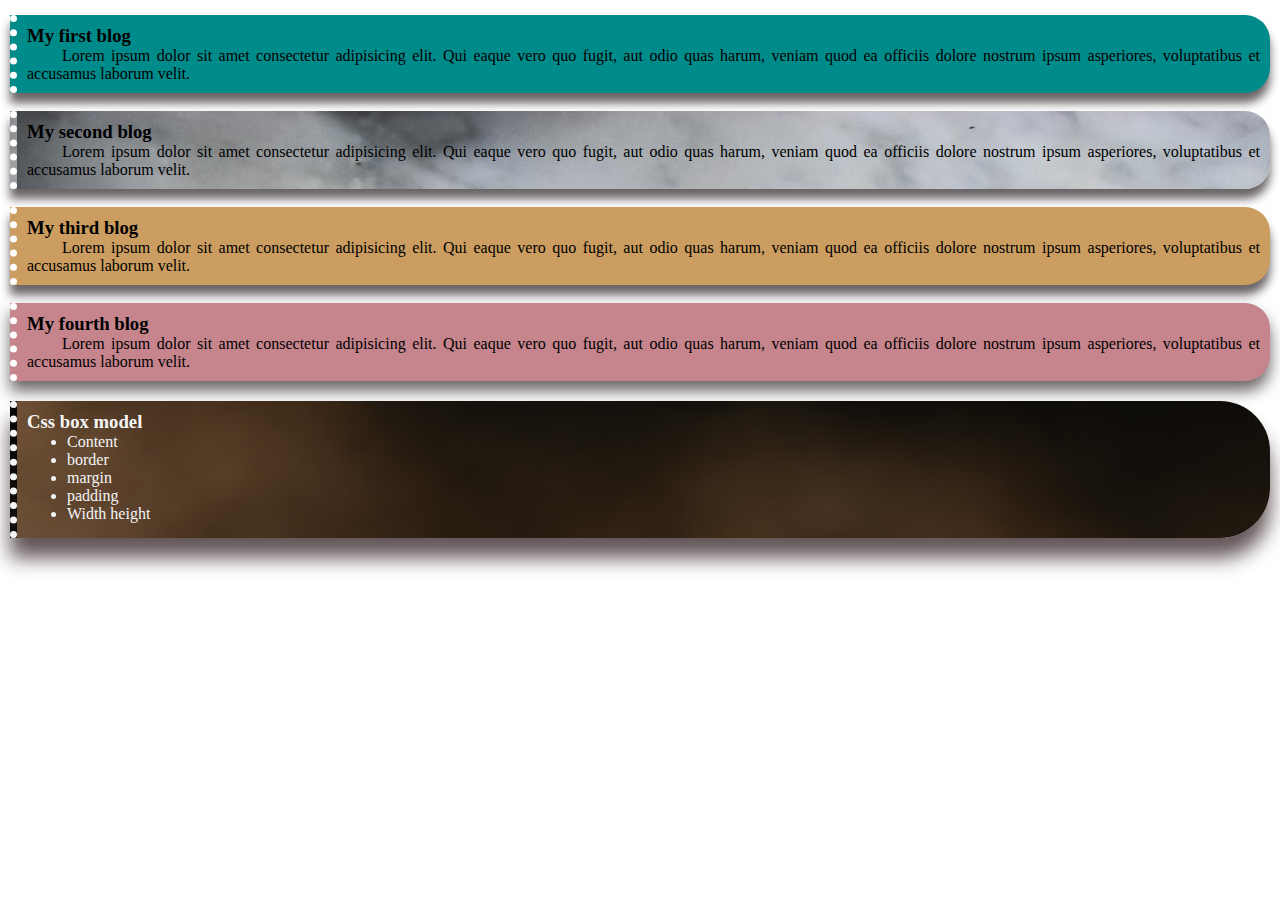
<file: index.html>
<!DOCTYPE html>
<html lang="en">
<head>
    <meta charset="UTF-8">
    <meta name="viewport" content="width=device-width, initial-scale=1.0">
    <title>CSS Display none hidden inline block inline-block box-shadow</title>
    <link rel="stylesheet" href="index.css">
</head>
<body>
    <div class="blog1">
        <h3>My first blog</h3>
        <p>Lorem ipsum dolor sit amet consectetur adipisicing elit. Qui eaque vero quo fugit, aut odio quas harum, veniam quod ea officiis dolore nostrum 
        ipsum asperiores, voluptatibus et accusamus laborum velit.</p>
    </div><br>

        <!--কোন ফাইল সহজে কপি করতে চাইলে ফাইল সিলেক্ট করে alt+shift+Down arrow প্রেস করলেই হবে -->

    <div class="blog2">
        <h3>My second blog</h3>
        <p>Lorem ipsum dolor sit amet consectetur adipisicing elit. Qui eaque vero quo fugit, aut odio quas harum, veniam quod ea officiis dolore nostrum 
        ipsum asperiores, voluptatibus et accusamus laborum velit.</p>
    </div><br>
    <div class="blog3">
        <h3>My  third blog</h3>
        <p>Lorem ipsum dolor sit amet consectetur adipisicing elit. Qui eaque vero quo fugit, aut odio quas harum, veniam quod ea officiis dolore nostrum 
        ipsum asperiores, voluptatibus et accusamus laborum velit.</p>
    </div><br>
    <div class="blog4">
        <h3>My fourth blog</h3>
        <p>Lorem ipsum dolor sit amet consectetur adipisicing elit. Qui eaque vero quo fugit, aut odio quas harum, veniam quod ea officiis dolore nostrum 
        ipsum asperiores, voluptatibus et accusamus laborum velit.</p>
    </div>
    <div class="box-model">
        <h3>Css box model</h3>
        <ul>
            <li>Content</li>
            <li>border</li>
            <li>margin</li>
            <li>padding</li>
            <li>Width height</li>
        </ul>
    </div>
  
</body>
</html>
</file>
<file: index.css>
*{
    margin: 0;
}
.blog1{
    background-color: darkcyan;
    padding:10px 10px 10px 10px;
    border-left:7px dotted white;
    border-radius:0 25px 25px 0px;
    text-align: justify;
    margin:15px 10px 0px 10px;
    box-shadow: 0 10px 10px 0px rgb(107, 101, 102);
}
.blog2{
    background-image: url(Image/dogu-tuncer-.jpg);
    padding:10px 10px 10px 10px;
    border-left:7px dotted white;
    border-radius:0 25px 25px 0px;
    text-align: justify;
    margin:0px 10px 0px 10px;
    box-shadow: 0 10px 10px 0px rgb(107, 101, 102);
}

.blog3{
    background-color: rgb(203, 157, 97);
    padding:10px 10px 10px 10px;
    border-left:7px dotted white;
    border-radius:0 25px 25px 0px;
    text-align: justify;
    margin:0px 10px 0px 10px;
    box-shadow: 0 10px 10px 0px rgb(107, 101, 102);
}

.blog4{
    background-color: rgb(198, 133, 141);
    padding:10px 10px 10px 10px;
    border-left:7px dotted white;
    border-radius:0 25px 25px 0px;
    text-align: justify;
    margin:0px 10px 0px 10px;
    box-shadow: 0 10px 15px 0px rgb(107, 101, 102);
}
p{
    text-indent:35px;
    padding-top:-20px;
}
.box-model{
    color:rgb(244, 245, 246);
    background-image: url(Image/gabrielle-.jpg);
    margin:20px 10px 10px 10px;
    padding:10px 0 15px 10px;
    border-left:7px dotted;
    border-radius:0 50px 50px 0px;
    box-shadow: 0 20px 20px 0px rgb(99, 86, 88);
}
</file>
